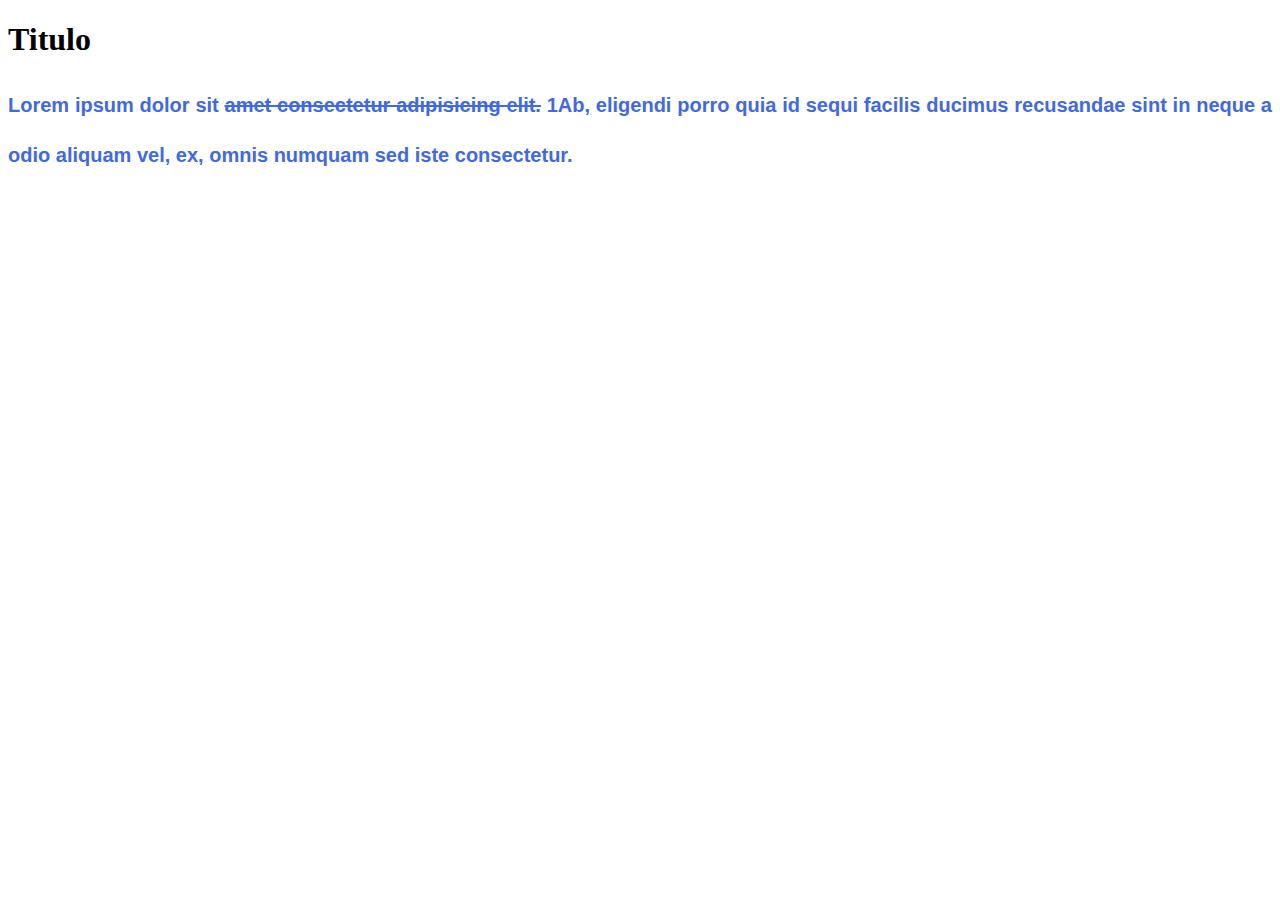
<file: Clases CSS/Propiedades de texto/index.html>
<!DOCTYPE html>
<html lang="en">
<head>
    <meta charset="UTF-8">
    <meta name="viewport" content="width=device-width, initial-scale=1.0">
    <title>Propiedades de texto</title>
    <link rel="stylesheet" href="style.css">
</head>
<body>
    <h1>Titulo</h1>
    <p>Lorem ipsum dolor sit <span>amet consectetur adipisicing elit.</span> 
    1Ab, eligendi porro quia id sequi facilis ducimus recusandae sint in neque a odio aliquam vel, ex, omnis numquam sed iste consectetur.</p>
</body>
</html>
</file>
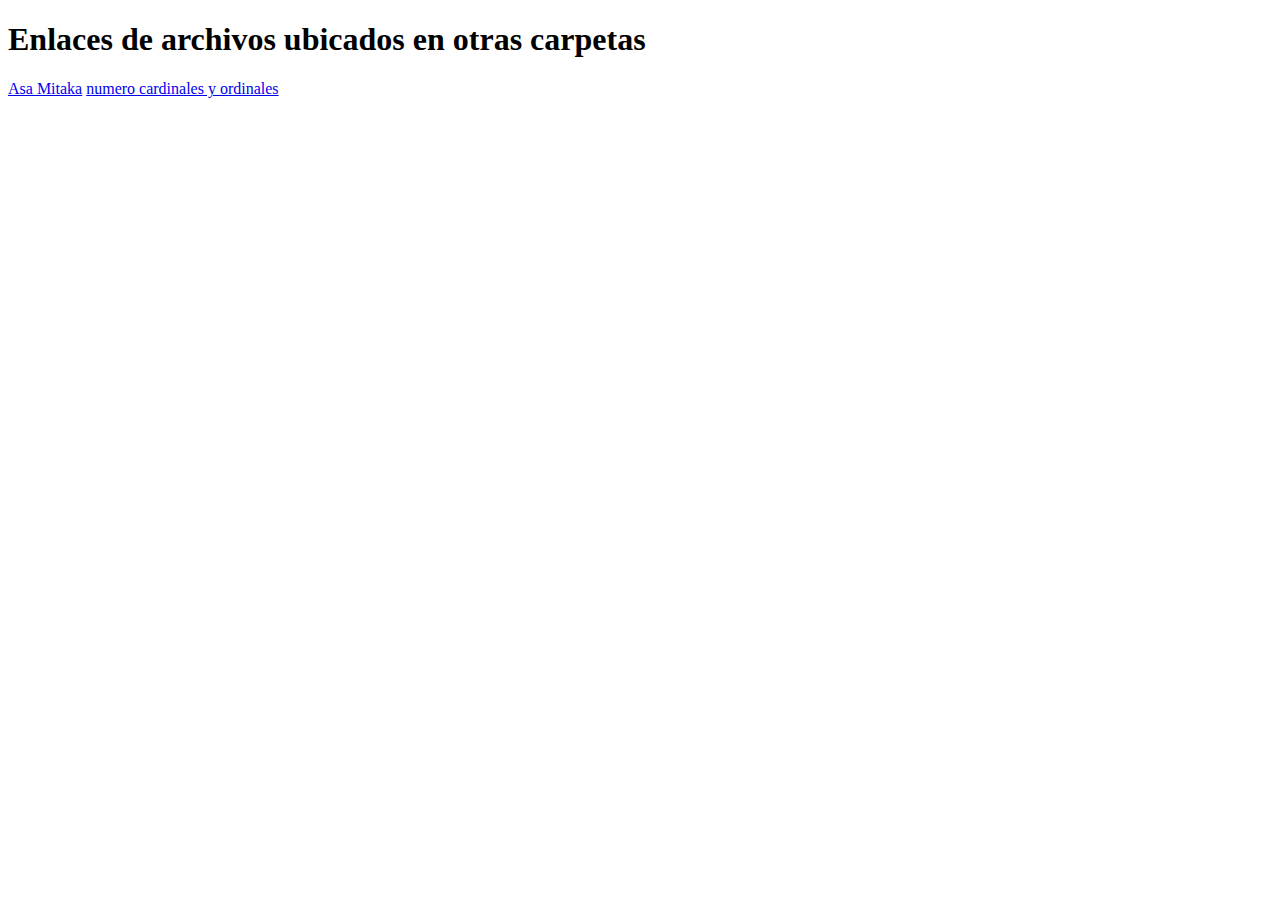
<file: Clases HTML/Archivos pruebas/index.html>
<!DOCTYPE html>
<html lang="en">
<head>
    <meta charset="UTF-8">
    <meta name="viewport" content="width=device-width, initial-scale=1.0">
    <title>Document</title>
</head>
<body>
    <h1>Enlaces de archivos ubicados en otras carpetas</h1>
    <a href="../imagenes/asamitaka.png">Asa Mitaka</a>
    <a href="../imagenes/mas imagenes/numeros.jpg">numero cardinales y ordinales</a>

</body>
</html>
</file>
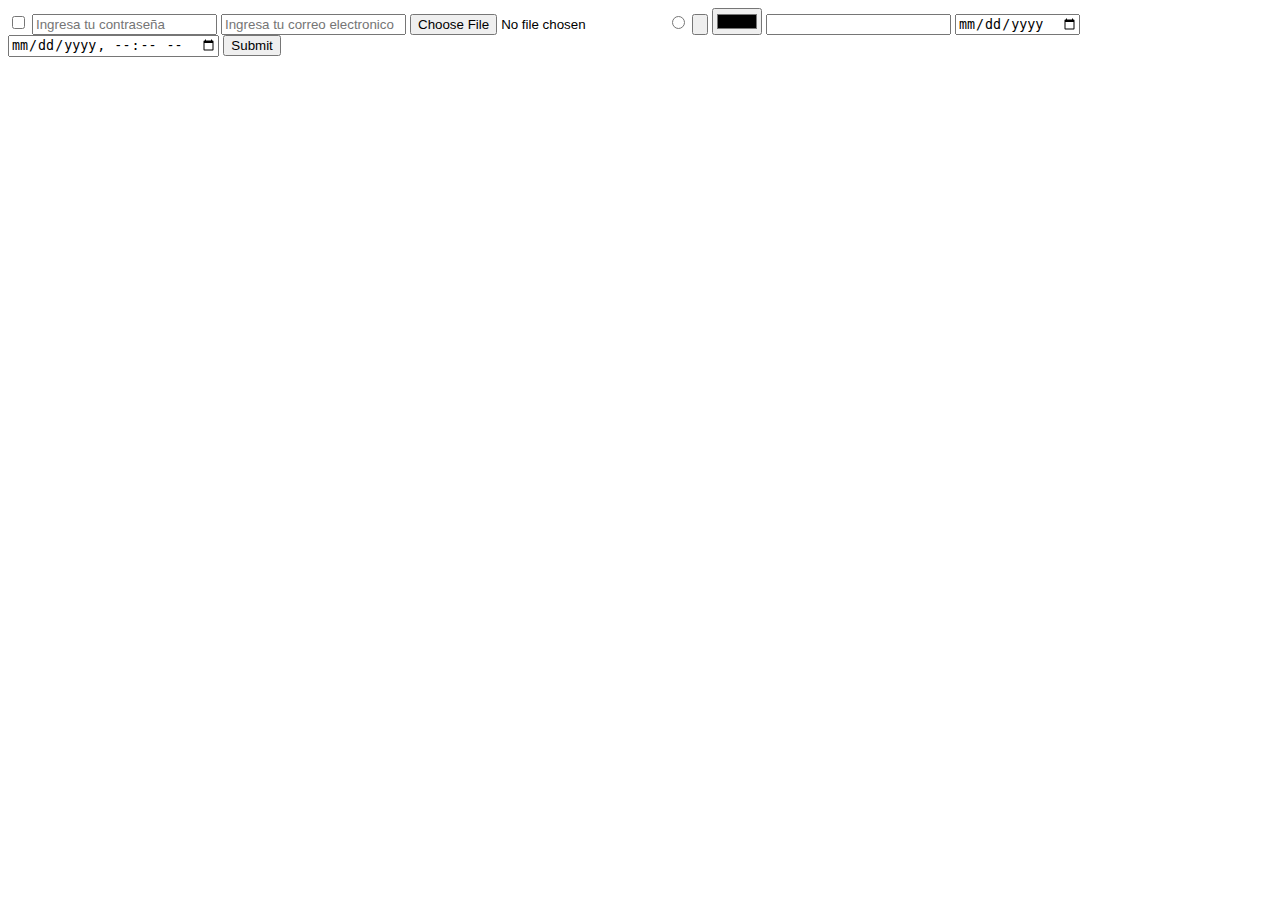
<file: Clases HTML/forms.html>
<!DOCTYPE html>
<html lang="en">
<head>
    <meta charset="UTF-8">
    <meta name="viewport" content="width=device-width, initial-scale=1.0">
    <title>Document</title>
</head>
<body>
    <form>
        <input type="checkbox" name="checkbox">
        <input type="password" name="password" placeholder="Ingresa tu contraseña" required minlength="8">
        <input type="email" name="email" placeholder="Ingresa tu correo electronico"required>
        <input type="file">
        <input type="radio" name="radio">
        <input type="button" name="boton">
        <input type="color" name="colores">
        <input type="datetime" name="fecha???">
        <input type="date" name="fecha?">
        <input type="datetime-local" name="fecha??">
        <input type="submit"Enviar>
    </form>
    
    
</body>
</html>
</file>
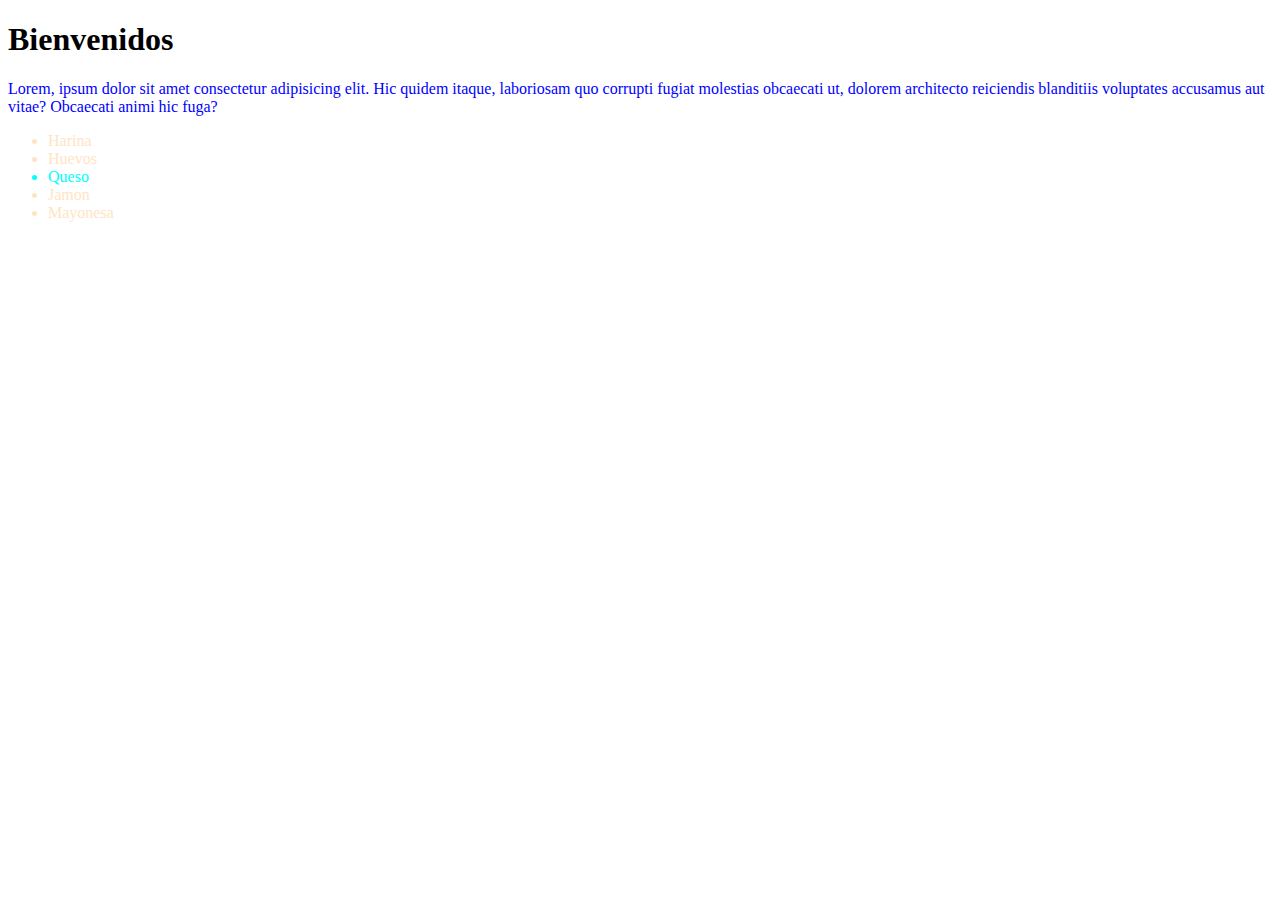
<file: Clases CSS/Selectores/index..html>
<!DOCTYPE html>
<html lang="en">
<head>
    <meta charset="UTF-8">
    <meta name="viewport" content="width=device-width, initial-scale=1.0">
    <link rel="stylesheet" href="style.css">
    <title>Clases css</title>
</head>
<body>
    <h1>Bienvenidos</h1>
    <p>Lorem, ipsum dolor sit amet consectetur adipisicing elit. 
    Hic quidem itaque, laboriosam quo corrupti fugiat molestias obcaecati ut, dolorem architecto reiciendis blanditiis voluptates accusamus aut vitae? Obcaecati animi hic fuga?</p>
    <ul>
        <li class="Ingredientes-bacanos">Harina</li>
        <li class="Ingredientes-bacanos">Huevos</li>
        <li id="ingrediente-unico">Queso</li>
        <li>Jamon</li>
        <li>Mayonesa</li>
    </ul>
</body>
</html>
</file>
<file: Clases CSS/Propiedades de texto/style.css>
p {
    color: royalblue;
    font-family: sans-serif, arial, tahoma;
    font-size: 20px;
    font-weight: 600;
    text-align: justify;
    line-height: 2.5;
}

span {
    text-transform: lowercase;
    text-decoration: line-through;
}
</file>
<file: Clases CSS/Selectores/style.css>
p{
    color: blue;
}
.ingredientes-bacanos {
    color: brown;
}
#ingrediente-unico {
    color: cyan;
}
li {
    color: bisque;
}
</file>
